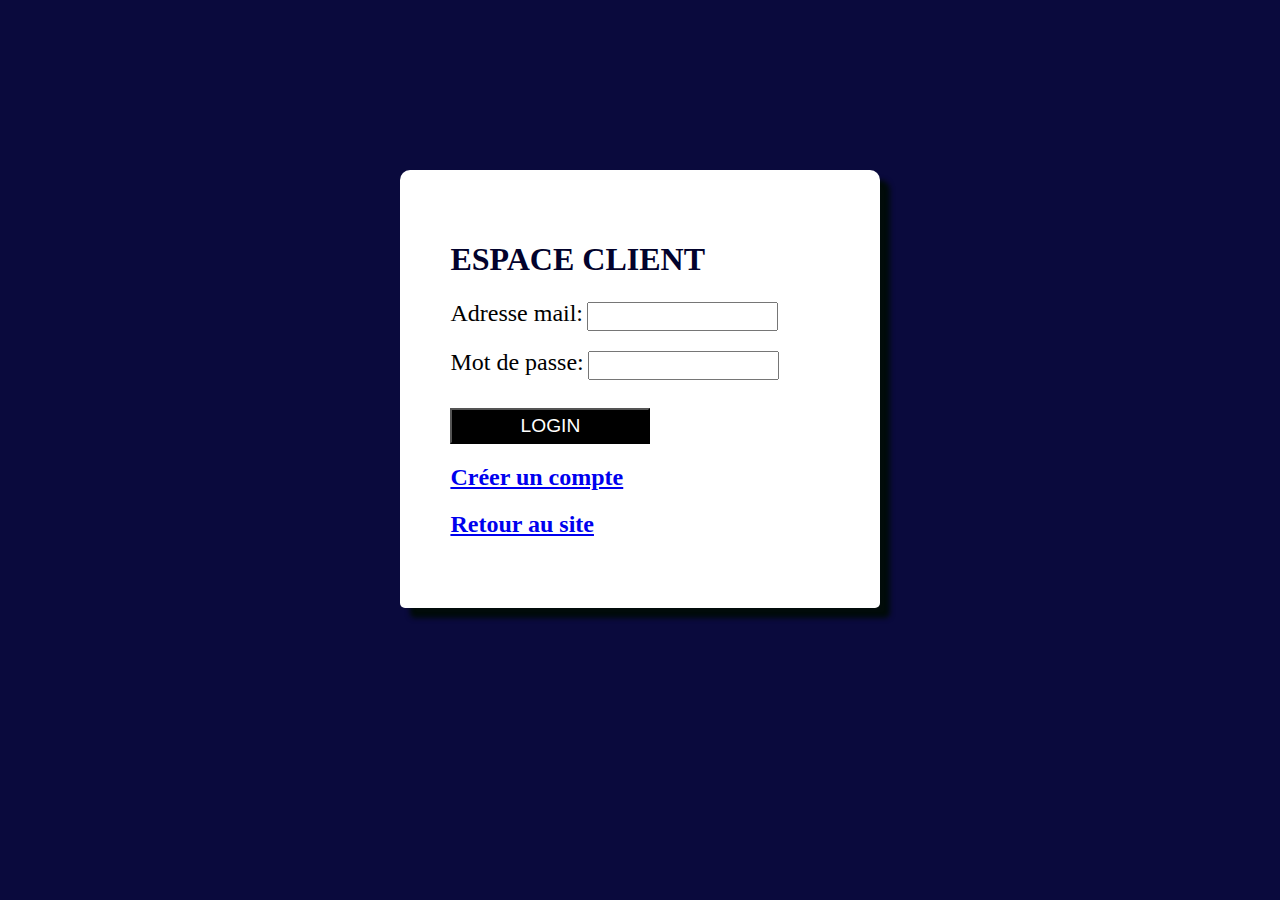
<file: Client.html>
<!-- <?php
include("connexion.php");
?> -->
<!DOCTYPE html>
<html lang="en">
<head>
    <meta charset="UTF-8">
    <meta name="viewport" content="width=device-width, initial-scale=1.0">
    <title> Dimanya login</title>
    <link rel="stylesheet" href="style.css">
</head>
<body>
    <div id="form">
        <h1>ESPACE CLIENT</h1>
        <form name="form" action="" method="post">
         <label>Adresse mail:</label> 
         <input type="text" id="user" name="user"> <br><br> 
         <label>Mot de passe:</label> 
         <input type="password" id="pass" name="pass"> <br><br>
         <input type="submit" id="btn" name="submit" value="LOGIN">
         <h2><a  href="Compte.html">Créer un compte</a> </h2> 
         <h2><a  href="index.html">Retour au site</a> </h2> 
        </form>
    </div>
</body>
</html>
</file>
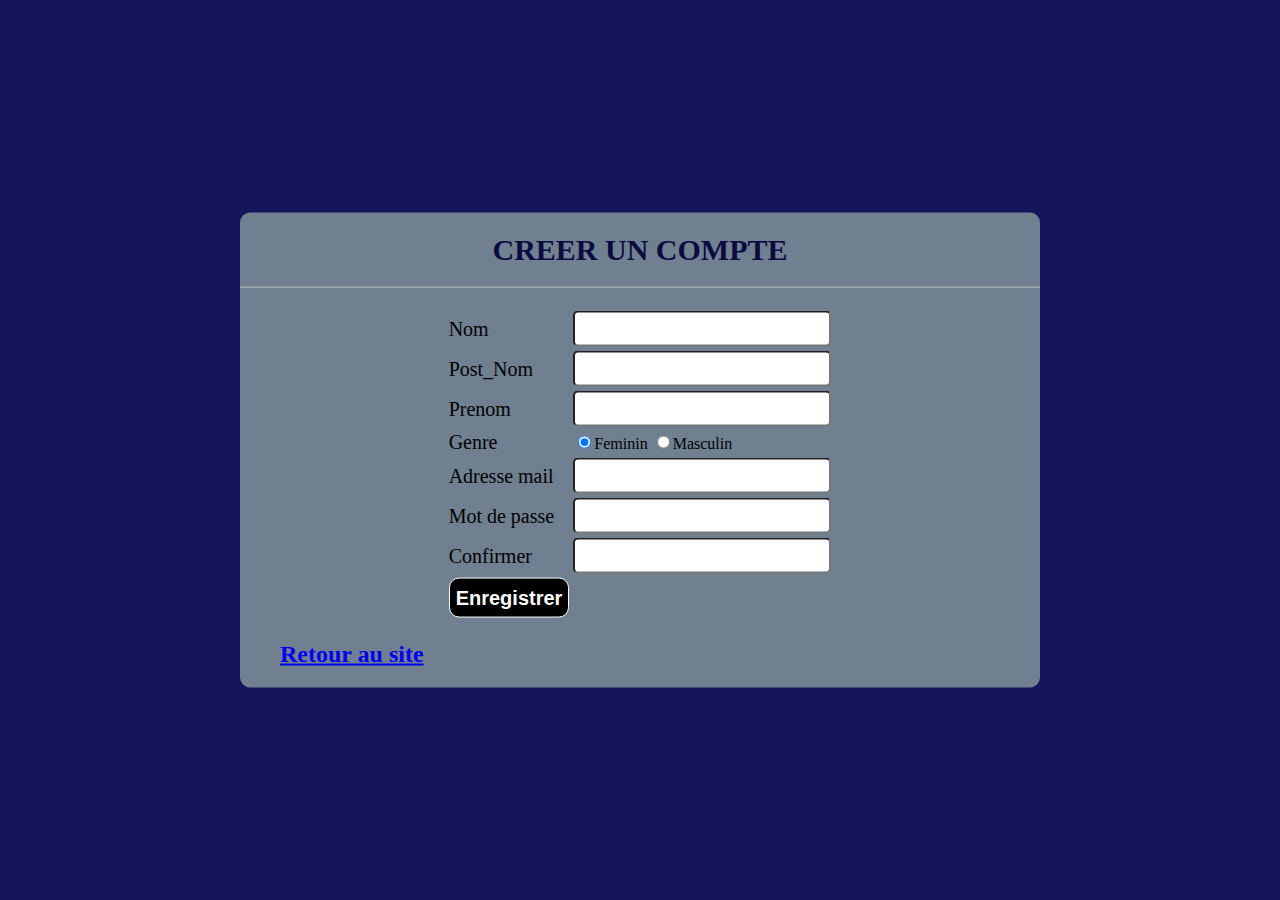
<file: Compte.html>
<?php
include_once"Connexion.php";
// if(!empty($_POST)){
// // post n'est pas vide, on verifie si toutes les données sont presentes
// if(
//     isset($_POST["txtId"],  $_POST["Nom"], $_POST["txtPostNom"], $_POST["txtPrenom"], $_POST["rdGenre"],$_POST["DateNaiss"],$_POST["rdGenre"],$_POST["txtTelephone"])
//  && !empty($_POST["txtId"] && !empty($_POST["Nom"]) && !empty($_POST["txtPostNom"]) && !empty($_POST["txtPrenom"]) && !empty($_POST["rdGenre"]) && !empty($_POST["DateNaiss"])&& !empty($_POST["rdGenre"]) && ! empty($_POST["txtTelephone"]))
// )
//  {
// //   le formulaire est complet
// //   on récupère les données en les protégeant(failles xss)

// } else{
//    die("le formulaire est complet"); 
// }
// }

?>

<!DOCTYPE html>
<html lang="en">
<head>
    <meta charset="UTF-8">
    <meta name="viewport" content="width=device-width, initial-scale=1.0">
    <title>Dimanya WORLD</title>
    <link rel="stylesheet" href="stycomp.css">
</head>
<body>
    <section>
        <div class="client">
            <h1>CREER UN COMPTE</h1>
    <Form name="fClient" action="" method="POST">
    <table align="Center" >
<tr>
    <td><label >Nom</label></td>
    <td><input name="txtId" type="text" size="20" placeholder=""/></td>
</tr>
<tr>
    <td><label>Post_Nom</label></td>
    <td><input name="txtNom" type="text" size="20" placeholder=""/></td>
</tr>
<tr>
    <td><label >Prenom</label></td>
    <td><input name="txtPostNom" type="text" size="20" placeholder=""/></td>
</tr>

<tr>
    <td><label >Genre</label></td>
    <td><input name="rdGenre" type="radio" value="F" checked="checked"/>Feminin
    <input name="rdGenre" type="radio" value="M"/>Masculin</td>
</tr>

<tr>
    <td><label >Adresse mail</label></td>
    <td><input name="txtPrenom" type="text" size="20" placeholder=""/></td>
</tr>

<tr>
    <td><label>Mot de passe</label></td>
    <td><input name="txtPrenom" type="text" size="20" placeholder=""/></td>
</tr>

<tr>
    <td><label >Confirmer</label></td>
    <td><input name="txtPrenom" type="text" size="20" placeholder=""/></td>
</tr>
    <td>
        <input type="submit" name="btnEnvoi" value="Enregistrer"/>
    </td>
</tr>
    </table>
    <h2><a  href="index.html">Retour au site</a> </h2> 
    </form>
    </div>
       </section>
</body>
</html>
</file>
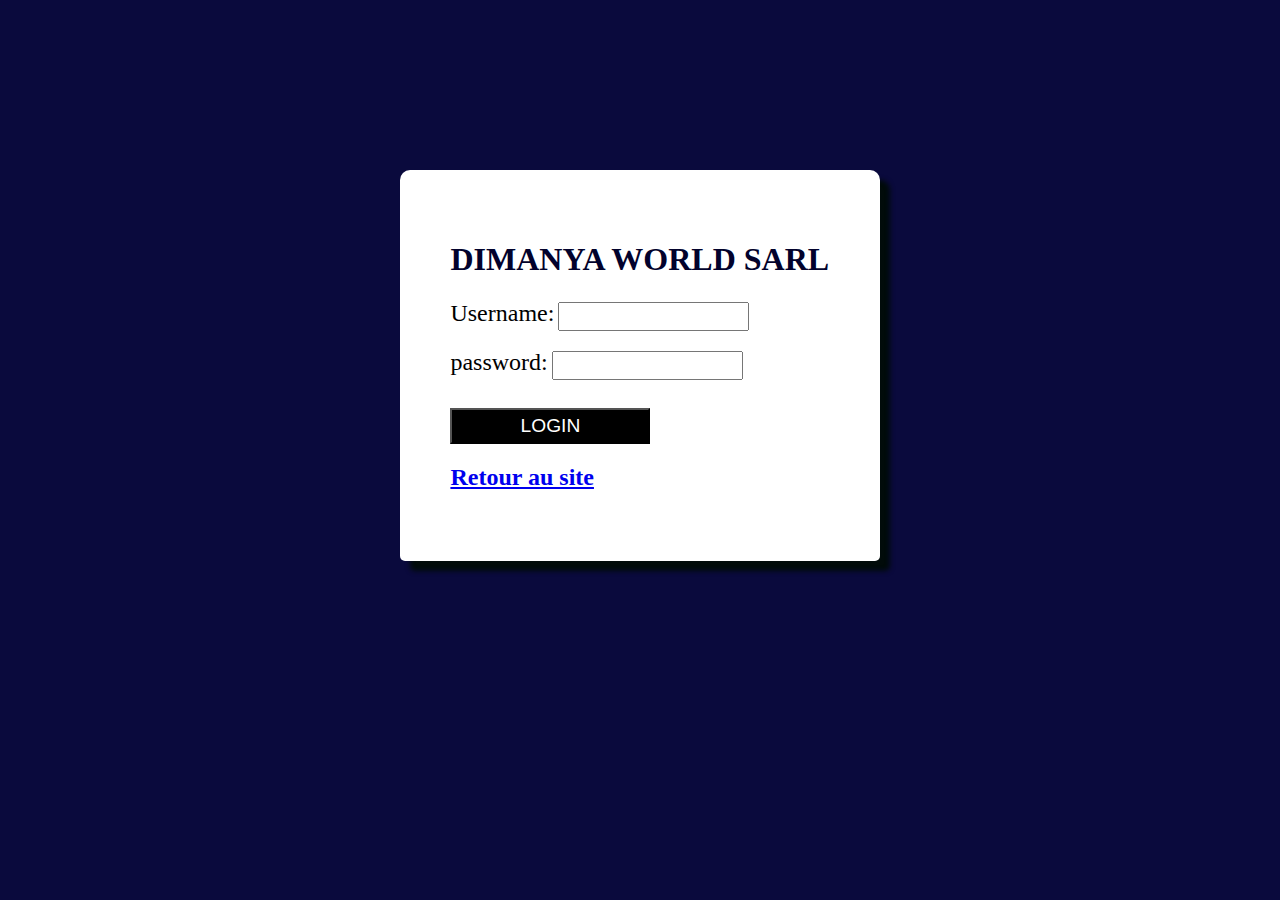
<file: DMW.html>
<!-- <?php
include("connexion.php");
?> -->
<!DOCTYPE html>
<html lang="en">
<head>
    <meta charset="UTF-8">
    <meta name="viewport" content="width=device-width, initial-scale=1.0">
    <title>Dimanya login</title>
    <link rel="stylesheet" href="style.css">
</head>
<body>
    <div id="form">
        <h1>DIMANYA WORLD SARL</h1>
        <form name="form" action="" method="post">
         <label>Username:</label> 
         <input type="text" id="user" name="user"> <br><br> 
         <label>password:</label> 
         <input type="password" id="pass" name="pass"> <br><br>
         <input type="submit" id="btn" name="submit" value="LOGIN">
         <h2><a  href="index.html">Retour au site</a> </h2> 
        </form>
    </div>
</body>
</html>
</file>
<file: style.css>
body{
    background-color: rgb(10, 10, 61);
}
h1{
    color: rgb(2, 2, 44);
}

#form{
    background-color: white;
    width: 30%;
    margin: 170px auto;
    padding: 50px;
    box-shadow: 10px 10px 5px rgba(01, 11, 10);
    border-radius: 10px 10px 5px 5px;
}
#form label{
 font-size:x-large;
}

 .Retour {
    margin-top: 20px;
}

#form input{
    padding: 5px;
}
#btn{
    color: white;
    background-color: black;
    text-align: center;
    width: 200px;
    margin-top: 10px;
    padding: 10px;
    font-size: larger;
}
#btn:hover{
    color: orangered;
}

@media screen and (max-width: 700px){
    #form{
        width: 70%;
        padding: 40px;
    }
}
</file>
<file: stycomp.css>
/* code pour la page compte */

body{
    background-color: rgb(20, 20, 93);
 }

 h1{
    text-align: center;
    color: rgb(1, 1, 8);
    font-size: 40px;
 }

 .client{
    position: absolute;
    top: 50%;
    left: 50%;
    transform: translate(-50%, -50%);
    width: 800px;
    background: slategrey;
    border-radius: 10px;
    margin-top: 00PX;
    }
    
        .client h1{
     margin-top: 20px;
    text-align: center;
    padding: 0 0 20px;
    border-bottom: 1px solid silver;
    font-size: 30px;
    color: rgb(11, 11, 66);
    }
    .client form{
       padding:  0 40px;box-sizing: border-box;
       box-sizing: border-box;
        }
    
        input[type= "submit"]{
                             width: 100%;
                             height: 40px;
                             border : 1px solid;
                             background: black;
                             border-radius: 10px;
                             font-size: 20px;
                             color: white;
                             font-weight: 700;
                             cursor: pointer;
                             display: inline-block;
                         }
                         input[type = "submit"]:hover{
                             border-color:#2691d9 ;
                             transition: .5s;
                         }
                .client form label{
                    font-size: 20px;
                }
    
                input[type= "text"]{
                    height: 30px;
                    border-radius: 5PX;
                    width: 250px;
                }
    
                input[type= "radio"]{
                    font-size: 30px;
                }

                @media screen and (max-width: 700px){
                    .client{
                        width: 90%;
                        padding: 20px;
                    }
                }
</file>
